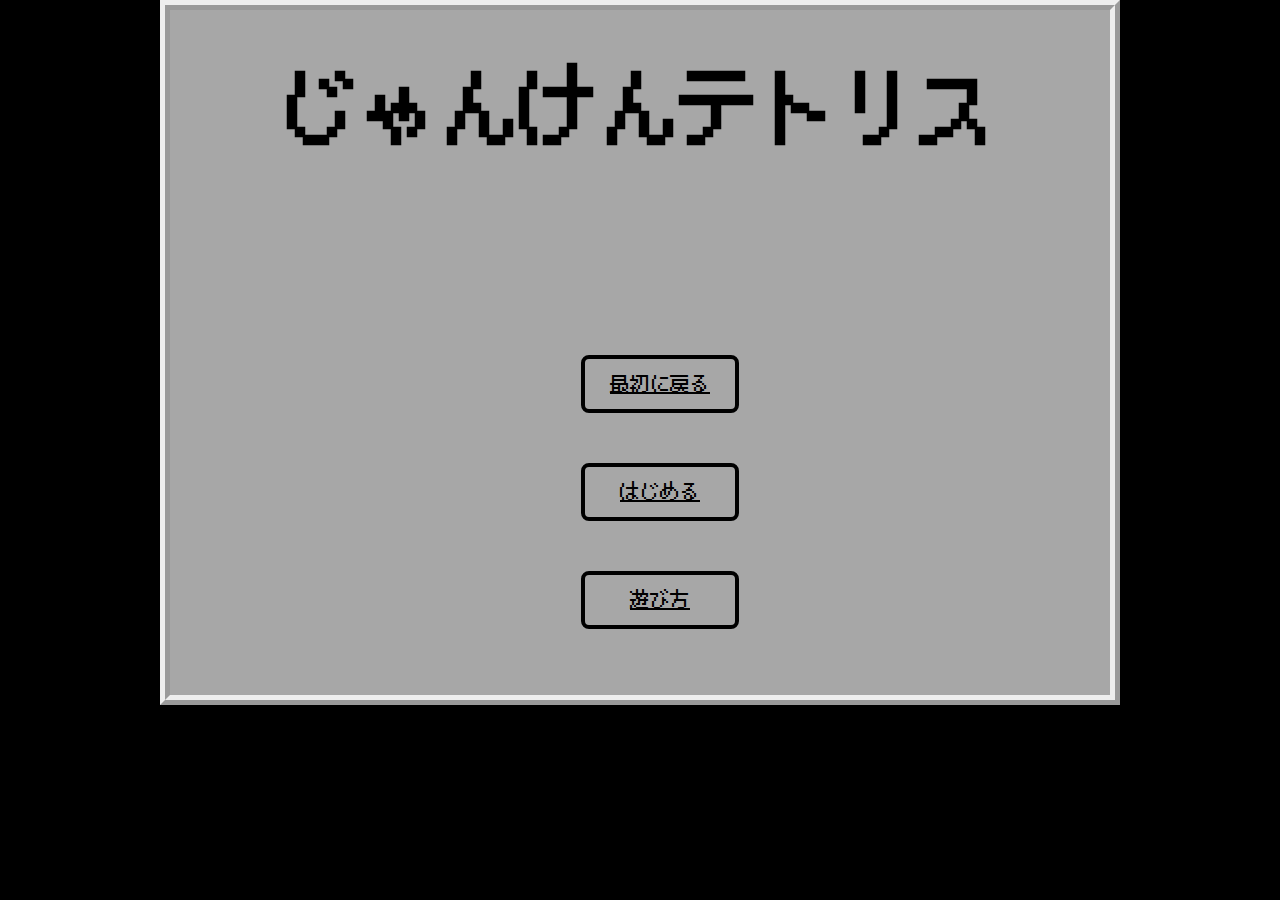
<file: index.html>
<!DOCTYPE html>
<html lang="ja">

<head>
  <meta charset="UTF-8">
  <meta name="viewport" content="width=device-width, initial-scale=1.0">
  <link rel="stylesheet" href="css/janken.css">
  <title>じゃんけんテトリス</title>
</head>

<body>
  <section>
    <header>
      <h1>じゃんけんテトリス</h1>
    </header>

    <main>
      <!-- メニュー画面 -->
      <div class="content active" id="manu">
        <ul class="tab">
          <li class="active"><a href="#manu">最初に戻る</a></li>
          <li><a href="#start">はじめる</a></li>
          <li><a href="#rule">遊び方</a></li>
        </ul>
      </div>
      <!-- ゲーム画面 -->
      <div class="content" id="start">
        <!-- プレイ画面大枠 -->
        <div class="content" id="play">
          <!-- プレイ画面 -->
          <div class="play-display">
            <!-- コンピューター画面 -->
            <div class="cp-display">
              <!-- コンピューターの手の表示フィールド -->
              <div class="field" id=field1>
                <div class="janken-cp">
                  
                </div>
              </div>
              <div class="field" id=field2>
                <div class="janken-cp">
                  
                </div>
              </div>
              <div class="field" id=field3>
                <div class="janken-cp">
                  
                </div>
              </div>
              <div class="field" id=field4>
                <div class="janken-cp">
                  
                </div>
              </div>
              <div class="field" id=field5>
                <div class="janken-cp">
                  
                </div>
              </div>
              <div class="field" id=field6>
                <div class="janken-cp">
                  
                </div>
              </div>
              <div class="field" id=field7>
                <div class="janken-cp">
            
                </div>
              </div>
              <div class="hantei">
                
              </div>
            </div>
            <!-- ユーザー画面 -->
            <div class="player-display">
              <!-- ユーザーの手 -->
              <div class="janken-player">
                <img src="img/janken_gu.png" alt="" class="img-gu">
              </div>
            </div>
          </div>
          <!-- 制限時間とスコア画面 -->
          <div class="sub-display">
            <!-- 制限時間 -->
            <div class="time">
              <p>制限時間</p>
              <div class="countdown"></div>
            </div>
            <!-- スコア画面 -->
            <div class="score">
              <p>スコア</p>
              <div class="scorecount"></div>
            </div>
          </div>
        </div>
        <!-- モーダルウィンドウで開始確認 -->
        <a class="modal-open" href="" data-target="modal01">はじめる</a>
        <div class="modal ">
          <div class="modal-content">
            <a class="modal-close" id="game-play" href="">スタートしますか？</a>
          </div>
        </div>
        <ul class="tab">
          <li class="active"><a href="#manu">最初に戻る</a></li>
        </ul>
      </div>


      <!-- ルール画面 -->
      <div class="content" id="rule">
        <ul class="tab">
          <li class="active"><a href="#manu">最初に戻る</a></li>
          <li><a href="#start">はじめる</a></li>
        </ul>
        <p>上から落ちてくるじゃんけんの手に勝ってスコアを伸ばしましょう。</p>
        <p>制限時間は３０秒です。</p>
        <p>←　→キーで横移動、Ｚキーでグー、Ｘキーでパー、Ｃキーでチョキです。</p>
        <p>勝つと＋１００ｐｔ。</p>
        <p>負けると―２秒制限時間が縮みます。</p>
        <p>ときどき落ちてくる石に気を付けましょう。</p>
        <p>石に当たると―３秒制限時間が縮み、スコアが－５０ｐｔになります。</p>
      </div>
    </main>

    <script src="https://ajax.googleapis.com/ajax/libs/jquery/3.2.1/jquery.min.js"></script>
    <script>
      $(function () {
        //画面の切り替え
        $('.tab a').on('click', function () {
          $(this).parent().addClass('active').siblings('.active').removeClass('active');
          var content = $(this).attr('href');
          $(content).addClass('active').siblings('.active').removeClass('active');
          return false;
        });
        // モーダルウィンドウ表示・非表示
        $('.modal-open').on('click', function () {
          $('.modal').fadeIn();
          return false;
        });
        $('.modal-close').on('click', function () {
          $('.modal').fadeOut();
          return false;
        });

        //ゲームの処理
        var xx;            //ユーザーの手の移動値
        var yokous         //ユーザーの手の位置情報
        var yy = 80;       //コンピューターの手の移動値
        var tate = [];     //コンピューターの手のy軸の位置情報用の配列
        var array = [];    //コンピューターの手の出現用の配列
        var setid;         //setInterval終了用
        var setid2;        //setInterval終了用
        var score = 0;     //スコア記録用
        var time;          //制限時間用

        function idouuser() {
          $('.janken-player').css({ left: '+=' + xx + 'px' },);
          //ユーザーの手の位置情報取得
          yokous = Math.floor($('.janken-player').offset().left);
        };
        
        //コンピューターの手の移動の関数
        function idoucp() {
          $('.janken-cp').animate({ top: '+=' + yy + 'px' });
          tate =    //コンピューターの手のy軸の位置情報取得
            [parseInt($('#cp1').css('top')) ,parseInt($('#cp2').css('top')), 
            parseInt($('#cp3').css('top')) ,parseInt($('#cp4').css('top')) , 
            parseInt($('#cp5').css('top')) ,parseInt($('#cp6').css('top')) , 
            parseInt($('#cp7').css('top')) ,parseInt($('#cp8').css('top')) , 
            parseInt($('#cp9').css('top')) ,parseInt($('#cp10').css('top')) , 
            parseInt($('#cp11').css('top')) ,parseInt($('#cp12').css('top')) , 
            parseInt($('#cp13').css('top')) ,parseInt($('#cp14').css('top')) , 
            parseInt($('#cp15').css('top'))];
          
          //コンピューターの手のx軸の位置情報を表示フィールドに応じて取得
          var yokocp1 = Math.floor($('#field' + array[0]).offset().left);
          var yokocp2 = Math.floor($('#field' + array[1]).offset().left);
          var yokocp3 = Math.floor($('#field' + array[2]).offset().left);
          var yokocp4 = Math.floor($('#field' + array[3]).offset().left);
          var yokocp5 = Math.floor($('#field' + array[4]).offset().left);
          var yokocp6 = Math.floor($('#field' + array[5]).offset().left);
          var yokocp7 = Math.floor($('#field' + array[6]).offset().left);

          // console.log('cp：'+yokocp1)
          // console.log('us：'+ yokoyoko)

          //勝敗判定
          //コンピューターの手がユーザーの手の真上に来た時に
          //その時のユーザーの手に応じて処理実行
          if (tate[0] == 400 && yokous == yokocp1) {    //コンピューターの手：パー
            if($('.janken-player .img-pa').length){
              console.log('pa')
            }else if ($('.janken-player .img-gu').length){
              time -= 2;
              $('.countdown').html(time);
            }else if ($('.janken-player .img-choki').length){
              score += 100;
              $('.scorecount').html(score);
            }
          }
          if (tate[1] == 400 && yokous == yokocp2) {    //コンピューターの手：チョキ
            if ($('.janken-player .img-pa').length) {
              time -= 2;
              $('.countdown').html(time);
            } else if ($('.janken-player .img-gu').length) {
              score += 100;
              $('.scorecount').html(score);
            } else if ($('.janken-player .img-choki').length) {
              console.log('pa')
            }
          }
          if (tate[2] == 400 && yokous == yokocp3) {    //コンピューターの手：グー
            if ($('.janken-player .img-pa').length) {
              score += 100;
              $('.scorecount').html(score);
            } else if ($('.janken-player .img-gu').length) {
              console.log('gu')
            } else if ($('.janken-player .img-choki').length) {
              time -= 2;
              $('.countdown').html(time);
            }
          }
          if (tate[3] == 400 && yokous == yokocp4) {    //コンピューターの手：グー
            if ($('.janken-player .img-pa').length) {
              score += 100;
              $('.scorecount').html(score);
            } else if ($('.janken-player .img-gu').length) {
              console.log('gu')
            } else if ($('.janken-player .img-choki').length) {
              time -= 2;
              $('.countdown').html(time);
            }
          }
          if (tate[4] == 400 && yokous == yokocp5) {    //コンピューターの手：チョキ
            if ($('.janken-player .img-pa').length) {
              time -= 2;
              $('.countdown').html(time);
            } else if ($('.janken-player .img-gu').length) {
              score += 100;
              $('.scorecount').html(score);
            } else if ($('.janken-player .img-choki').length) {
              console.log('choki')
            }
          }
          if (tate[5] == 400 && yokous == yokocp6) {    //コンピューターの手：石
            time -= 3
            $('.countdown').html(time);
            score -= 50;
            $('.scorecount').html(score);
          }
          if (tate[6] == 400 && yokous == yokocp7) {    //コンピューターの手：パー
              if ($('.janken-player .img-pa').length) {
              console.log('pa')
            } else if ($('.janken-player .img-gu').length) {
              time -= 2;
              $('.countdown').html(time);
            } else if ($('.janken-player .img-choki').length) {
              score += 100;
              $('.scorecount').html(score);
            }
          }
          if (tate[7] == 400 && yokous == yokocp1) {    //コンピューターの手：パー
            if ($('.janken-player .img-pa').length) {
              console.log('pa')
            } else if ($('.janken-player .img-gu').length) {
              time -= 2;
              $('.countdown').html(time);
            } else if ($('.janken-player .img-choki').length) {
              score += 100;
              $('.scorecount').html(score);
            }
          }
          if (tate[8] == 400 && yokous == yokocp2) {    //コンピューターの手：石
            time -= 3
            $('.countdown').html(time);
            score -= 50;
            $('.scorecount').html(score);
          }
          if (tate[9] == 400 && yokous == yokocp3) {    //コンピューターの手：グー
            if ($('.janken-player .img-pa').length) {
              score += 100;
              $('.scorecount').html(score);
            } else if ($('.janken-player .img-gu').length) {
              console.log('gu')
            } else if ($('.janken-player .img-choki').length) {
              time -= 2;
              $('.countdown').html(time);
            }
          }
          if (tate[10] == 400 && yokous == yokocp4) {    //コンピューターの手：チョキ
            if ($('.janken-player .img-pa').length) {
              time -= 2;
              $('.countdown').html(time);
            } else if ($('.janken-player .img-gu').length) {
              score += 100;
              $('.scorecount').html(score);
            } else if ($('.janken-player .img-choki').length) {
              console.log('choki')
            }
          }
          if (tate[11] == 400 && yokous == yokocp5) {    //コンピューターの手：パー
            if ($('.janken-player .img-pa').length) {
              console.log('pa')
            } else if ($('.janken-player .img-gu').length) {
              console.log('gu')
              time -= 2;
              $('.countdown').html(time);
            } else if ($('.janken-player .img-choki').length) {
              score += 100;
              $('.scorecount').html(score);
            } 
          }
          if (tate[12] == 400 && yokous == yokocp6) {    //コンピューターの手：グー
            if ($('.janken-player .img-pa').length) {
              score += 100;
              $('.scorecount').html(score);
            } else if ($('.janken-player .img-gu').length) {
              console.log('gu')
            } else if ($('.janken-player .img-choki').length) {
              time -= 2;
              $('.countdown').html(time);
            }
          }
          if (tate[13] == 400 && yokous == yokocp7) {    //コンピューターの手：石
            time -= 3
            $('.countdown').html(time);
            score -= 50;
            $('.scorecount').html(score);
          }
          if (tate[14] == 400 && yokous == yokocp2) {    //コンピューターの手：チョキ
            if ($('.janken-player .img-pa').length) {
              time -= 2;
              $('.countdown').html(time);
            } else if ($('.janken-player .img-gu').length) {
              score += 100;
            $('.scorecount').html(score);
            } else if ($('.janken-player .img-choki').length) {
              console.log('choki')
            }
          }
        };


        //配列arrayの中身をシャッフル
        array = [1, 2, 3, 4, 5, 6, 7];
        for (i = array.length; 1 < i; i--) {    
          k = Math.floor(Math.random() * i);
          [array[k], array[i - 1]] = [array[i - 1], array[k]];
        };

        //コンピューターの手の出現用の関数１
        //配列の数値に応じて出現フィールドを決定
        function img1() {
          $('#field'+ array[0]).append('<div class = janken-cp id = cp1 ><img src="img/janken_2.png" alt=""class="img-cp" id = img1></div>');
        };
        function img2() {
          $('#field' + array[1]).append('<div class = janken-cp id = cp2 ><img src="img/janken_0.png" alt=""class="img-cp" id = img2></div>');
        };
        function img3() {
          $('#field' + array[2]).append('<div class = janken-cp id = cp3 ><img src="img/janken_1.png" alt=""class="img-cp" id = img3></div>');
        };
        function img4() {
          $('#field' + array[3]).append('<div class = janken-cp id = cp4 ><img src="img/janken_1.png" alt=""class="img-cp" id = img4></div>');
        }
        function img5() {      
          $('#field' + array[4]).append('<div class = janken-cp id = cp5 ><img src="img/janken_0.png" alt=""class="img-cp" id = img5></div>');
        }
        function img6() {      
          $('#field' + array[5]).append('<div class = janken-cp id = cp6 ><img src="img/janken_3.png" alt=""class="img-cp" id = img6></div>');
        }
        function img7() {      
          $('#field' + array[6]).append('<div class = janken-cp id = cp7 ><img src="img/janken_2.png" alt=""class="img-cp" id = img7></div>');
        }
        function img8() {     
          $('#field' + array[0]).append('<div class = janken-cp id = cp8 ><img src="img/janken_2.png" alt=""class="img-cp" id = img8></div>');
        }
        function img9() {      
          $('#field' + array[1]).append('<div class = janken-cp id = cp9 ><img src="img/janken_3.png" alt=""class="img-cp" id = img9></div>');
        }
        function img10() {      
          $('#field' + array[2]).append('<div class = janken-cp id = cp10 ><img src="img/janken_1.png" alt=""class="img-cp" id = img10></div>');
        }
        function img11() {      
          $('#field' + array[3]).append('<div class = janken-cp id = cp11 ><img src="img/janken_0.png" alt=""class="img-cp" id = img11></div>');
        }
        function img12() {      
          $('#field' + array[4]).append('<div class = janken-cp id = cp12 ><img src="img/janken_2.png" alt=""class="img-cp" id = img12></div>');
        }
        function img13() {      
          $('#field' + array[5]).append('<div class = janken-cp id = cp13 ><img src="img/janken_1.png" alt=""class="img-cp" id = img13></div>');
        }
        function img14() {      
          $('#field' + array[6]).append('<div class = janken-cp id = cp14 ><img src="img/janken_3.png" alt=""class="img-cp" id = img14></div>');
        }
        function img15() {      
          $('#field' + array[1]).append('<div class = janken-cp id = cp15 ><img src="img/janken_0.png" alt=""class= "img-cp" id = img15></div>');
        }

        //コンピューターの手の出現用の関数２
        //決定したフィールドに2秒おきに手を出現させる
        function shutugencp() {
          setTimeout(function () { img1() }, 0);
          setTimeout(function () { img2()}, 2000);
          setTimeout(function () { img3()}, 4000);
          setTimeout(function () { img4()}, 6000);
          setTimeout(function () { img5()}, 8000);
          setTimeout(function () { img6()}, 10000);
          setTimeout(function () { img7()}, 12000);
          setTimeout(function () { img8()}, 14000);
          setTimeout(function () { img9()}, 16000); 
          setTimeout(function () { img10()}, 18000);
          setTimeout(function () { img11()}, 20000);
          setTimeout(function () { img12()}, 24000);
          setTimeout(function () { img13()}, 26000);
          setTimeout(function () { img14()}, 28000);
          setTimeout(function () { img15()}, 30000);
        };

        //勝敗判定の関数
        //ユーザーの手によって判定
        // function shouhaigu () {
        //   if(posi['top']==400){
        //     // if($('#pa').length){
        //     //   score += 100;
        //     // }else if ($('#choki').length){
        //     //   cnt -= 1;
        //     // }
        //     console.log('hello')
        //   }
        // };
          // if (randomNumber == 1) {
          //   $('#field1 ').append('<div class = janken-cp><img src="../img/janken_0.png" alt=""class="img-cp" id = img1></div>');
          // } else if (randomNumber == 2) {
          //   $('#field2 ').append('<div class = janken-cp><img src="../img/janken_0.png" alt=""class="img-cp" id = img2></div>');
          // } else if (randomNumber == 3) {
          //   $('#field3 ').append('<div class = janken-cp><img src="../img/janken_0.png" alt=""class="img-cp" id = img3></div>');
          // } else if (randomNumber == 4) {
          //   $('#field4 ').append('<div class = janken-cp><img src="../img/janken_0.png" alt=""class="img-cp" id = img4></div>');
          // } else if (randomNumber == 5) {
          //   $('#field5 ').append('<div class = janken-cp><img src="../img/janken_0.png" alt=""class="img-cp" id = img5></div>');
          // } else if (randomNumber == 6) {
          //   $('#field6 ').append('<div class = janken-cp><img src="../img/janken_0.png" alt=""class="img-cp" id = img6></div>');
          // } else if (randomNumber == 7) {
          //   $('#field7 ').append('<div class = janken-cp><img src="../img/janken_0.png" alt=""class="img-cp" id = img7></div>');
          // };
       
        // コンピューターの手をランダム表示の関数
        // 乱数を7つ用意し、その数値に応じて画像を書き換え
        // function kirikaecp() {
        //   const rdm1 = Math.floor(Math.random() * 4);
        //   const rdm2 = Math.floor(Math.random() * 4);
        //   const rdm3 = Math.floor(Math.random() * 4);
        //   const rdm4 = Math.floor(Math.random() * 4);
        //   const rdm5 = Math.floor(Math.random() * 4);
        //   const rdm6 = Math.floor(Math.random() * 4);
        //   const rdm7 = Math.floor(Math.random() * 4);
        //   $('#img1').attr('src', '../img/janken_' + rdm1 + '.png');
        //   $('#img2').attr('src', '../img/janken_' + rdm2 + '.png');
        //   $('#img3').attr('src', '../img/janken_' + rdm3 + '.png');
        //   $('#img4').attr('src', '../img/janken_' + rdm4 + '.png');
        //   $('#img5').attr('src', '../img/janken_' + rdm5 + '.png');
        //   $('#img6').attr('src', '../img/janken_' + rdm6 + '.png');
        //   $('#img7').attr('src', '../img/janken_' + rdm7 + '.png');
        // };
        // function kirikaecp() {
        //   var array = [];
        //   var length = 15; // 配列長
        //   for (let i = 0; i < length; i++) {
        //     //配列arrayに０～３までの乱数を格納
        //     array.push(Math.floor(Math.random() * 4));
        //   }
        //   // console.log(array);
        //   //15枚の画像を用意し、配列arrayの値に書き換え
        //   $('#img1').attr('src', '../img/janken_' + array[0] + '.png');
        //   $('#img2').attr('src', '../img/janken_' + array[1] + '.png');
        //   $('#img3').attr('src', '../img/janken_' + array[2] + '.png');
        //   $('#img4').attr('src', '../img/janken_' + array[3] + '.png');
        //   $('#img5').attr('src', '../img/janken_' + array[4] + '.png');
        //   $('#img6').attr('src', '../img/janken_' + array[5] + '.png');
        //   $('#img7').attr('src', '../img/janken_' + array[6] + '.png');
        //   $('#img8').attr('src', '../img/janken_' + array[7] + '.png');
        //   $('#img9').attr('src', '../img/janken_' + array[8] + '.png');
        //   $('#img10').attr('src', '../img/janken_' + array[9] + '.png');
        //   $('#img11').attr('src', '../img/janken_' + array[10] + '.png');
        //   $('#img12').attr('src', '../img/janken_' + array[11] + '.png');
        //   $('#img13').attr('src', '../img/janken_' + array[12] + '.png');
        //   $('#img14').attr('src', '../img/janken_' + array[13] + '.png');
        //   $('#img15').attr('src', '../img/janken_' + array[14] + '.png');
        // };

        //ここから処理実行
        //ユーザーの手の動きと勝敗判定
        $(window).keyup(function (e) {
          if (e.keyCode == 37) {         //横移動
            xx = -80;
            idouuser();
          } else if (e.keyCode == 39) {
            xx = 80;
            idouuser();
          } else if (e.keyCode == 90) {     //手の切り替え
            $('.janken-player').html('<img src="img/janken_1.png" alt="" class="img-gu" id = gu>');
          } else if (e.keyCode == 88) {
            $('.janken-player').html('<img src="img/janken_pa.png" alt="" class="img-pa" id = pa>');
          } else if (e.keyCode == 67) {
            $('.janken-player').html('<img src="img/janken_choki.png" alt="" class="img-choki" id =choki>');
          };
        });

        //#game-playクリックでカウントダウンタイマー作動とコンピューターの手の処理実行
        $(function () {
          $('#game-play').on('click', function () {
            shutugencp();       //手の出現実行
            time = 30;       //30秒のカウントダウン
            $('.scorecount').html(score);
            $('.countdown').html(time);     //制限時間表示
            setid = setInterval(function () {
              idoucp();        //移動実行
            }, 800);
            setid2 = setInterval(function () {
              // idoucp();        //移動実行
              time--;           //1秒おきにカウントマイナス
              $('.countdown').html(time);     //制限時間再表示
              if (time <= 0) {           //0になったら停止する
                clearInterval(setid);
                clearInterval(setid2);
                $(".field").empty();    //画像の削除
                alert("ゲーム終了");     //アラートでゲーム終了の表示
              }
            }, 1000);
          });
        });
      });
    </script>
  </section>
</body>

</html>
</file>
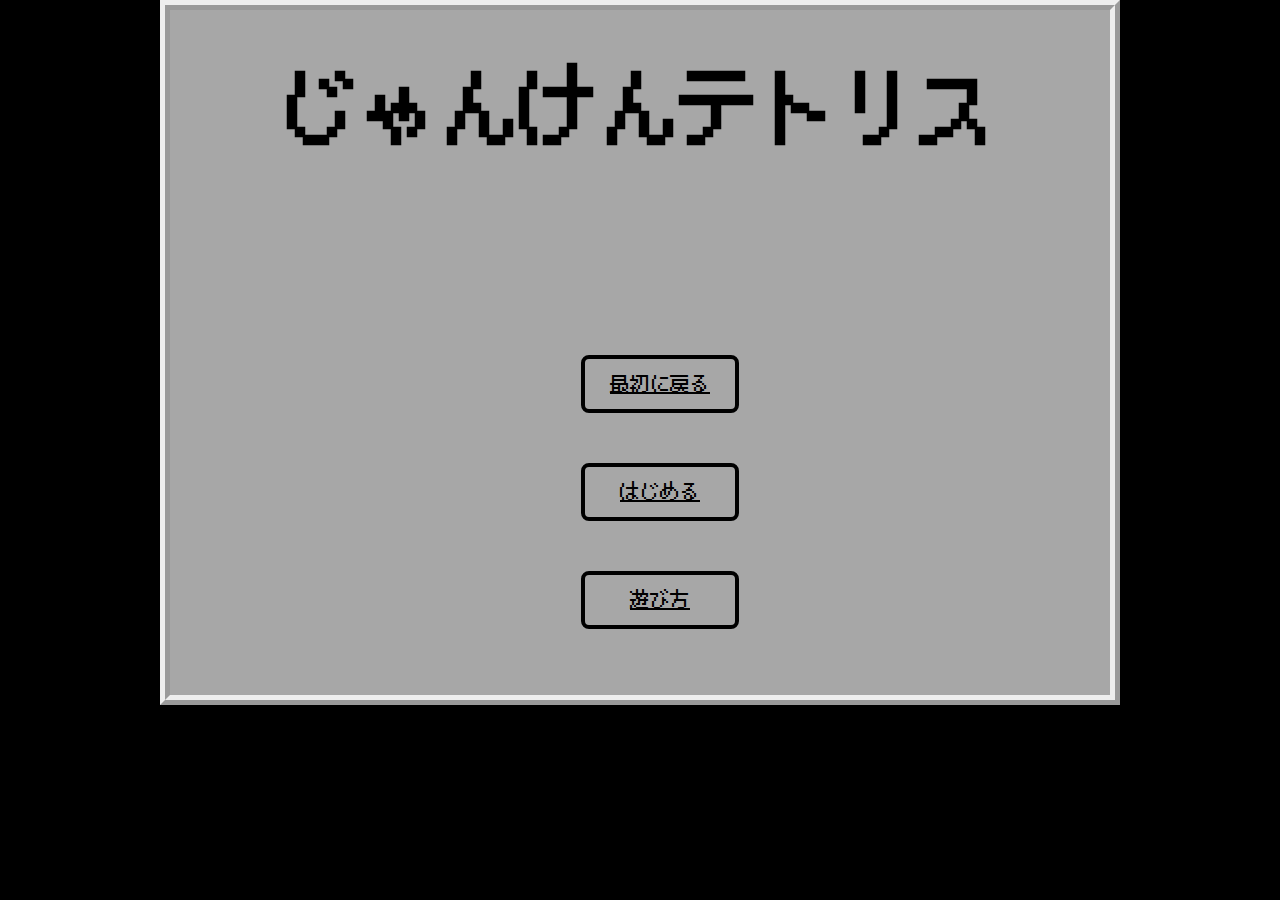
<file: js/index.html>
<!DOCTYPE html>
<html lang="ja">

<head>
  <meta charset="UTF-8">
  <meta name="viewport" content="width=device-width, initial-scale=1.0">
  <link rel="stylesheet" href="../css/janken.css">
  <title>じゃんけんテトリス</title>
</head>

<body>
  <section>
    <header>
      <h1>じゃんけんテトリス</h1>
    </header>

    <main>
      <!-- メニュー画面 -->
      <div class="content active" id="manu">
        <ul class="tab">
          <li class="active"><a href="#manu">最初に戻る</a></li>
          <li><a href="#start">はじめる</a></li>
          <li><a href="#rule">遊び方</a></li>
        </ul>
      </div>
      <!-- ゲーム画面 -->
      <div class="content" id="start">
        <!-- プレイ画面大枠 -->
        <div class="content" id="play">
          <!-- プレイ画面 -->
          <div class="play-display">
            <!-- コンピューター画面 -->
            <div class="cp-display">
              <!-- コンピューターの手の表示フィールド -->
              <div class="field" id=field1>
                <div class="janken-cp">
                  
                </div>
              </div>
              <div class="field" id=field2>
                <div class="janken-cp">
                  
                </div>
              </div>
              <div class="field" id=field3>
                <div class="janken-cp">
                  
                </div>
              </div>
              <div class="field" id=field4>
                <div class="janken-cp">
                  
                </div>
              </div>
              <div class="field" id=field5>
                <div class="janken-cp">
                  
                </div>
              </div>
              <div class="field" id=field6>
                <div class="janken-cp">
                  
                </div>
              </div>
              <div class="field" id=field7>
                <div class="janken-cp">
            
                </div>
              </div>
              <div class="hantei">
                
              </div>
            </div>
            <!-- ユーザー画面 -->
            <div class="player-display">
              <!-- ユーザーの手 -->
              <div class="janken-player">
                <img src="../img/janken_gu.png" alt="" class="img-gu">
              </div>
            </div>
          </div>
          <!-- 制限時間とスコア画面 -->
          <div class="sub-display">
            <!-- 制限時間 -->
            <div class="time">
              <p>制限時間</p>
              <div class="countdown"></div>
            </div>
            <!-- スコア画面 -->
            <div class="score">
              <p>スコア</p>
              <div class="scorecount"></div>
            </div>
          </div>
        </div>
        <!-- モーダルウィンドウで開始確認 -->
        <a class="modal-open" href="" data-target="modal01">はじめる</a>
        <div class="modal ">
          <div class="modal-content">
            <a class="modal-close" id="game-play" href="">スタートしますか？</a>
          </div>
        </div>
        <ul class="tab">
          <li class="active"><a href="#manu">最初に戻る</a></li>
        </ul>
      </div>


      <!-- ルール画面 -->
      <div class="content" id="rule">
        <ul class="tab">
          <li class="active"><a href="#manu">最初に戻る</a></li>
          <li><a href="#start">はじめる</a></li>
        </ul>
        <p>上から落ちてくるじゃんけんの手に勝ってスコアを伸ばしましょう。</p>
        <p>制限時間は３０秒です。</p>
        <p>←　→キーで横移動、Ｚキーでグー、Ｘキーでパー、Ｃキーでチョキです。</p>
        <p>勝つと＋１００ｐｔ。</p>
        <p>負けると―２秒制限時間が縮みます。</p>
        <p>ときどき落ちてくる石に気を付けましょう。</p>
        <p>石に当たると―３秒制限時間が縮み、スコアが－５０ｐｔになります。</p>
      </div>
    </main>

    <script src="https://ajax.googleapis.com/ajax/libs/jquery/3.2.1/jquery.min.js"></script>
    <script>
      $(function () {
        //画面の切り替え
        $('.tab a').on('click', function () {
          $(this).parent().addClass('active').siblings('.active').removeClass('active');
          var content = $(this).attr('href');
          $(content).addClass('active').siblings('.active').removeClass('active');
          return false;
        });
        // モーダルウィンドウ表示・非表示
        $('.modal-open').on('click', function () {
          $('.modal').fadeIn();
          return false;
        });
        $('.modal-close').on('click', function () {
          $('.modal').fadeOut();
          return false;
        });

        //ゲームの処理
        var xx;            //ユーザーの手の移動値
        var yokous         //ユーザーの手の位置情報
        var yy = 80;       //コンピューターの手の移動値
        var tate = [];     //コンピューターの手のy軸の位置情報用の配列
        var array = [];    //コンピューターの手の出現用の配列
        var setid;         //setInterval終了用
        var score = 0;     //スコア記録用
        var time;          //制限時間用

        function idouuser() {
          $('.janken-player').css({ left: '+=' + xx + 'px' },);
          //ユーザーの手の位置情報取得
          yokous = Math.floor($('.janken-player').offset().left);
        };

        //コンピューターの手の移動の関数
        function idoucp() {
          $('.janken-cp').animate({ top: '+=' + yy + 'px' });
          tate =    //コンピューターの手のy軸の位置情報取得
            [parseInt($('#cp1').css('top')) ,parseInt($('#cp2').css('top')), 
            parseInt($('#cp3').css('top')) ,parseInt($('#cp4').css('top')) , 
            parseInt($('#cp5').css('top')) ,parseInt($('#cp6').css('top')) , 
            parseInt($('#cp7').css('top')) ,parseInt($('#cp8').css('top')) , 
            parseInt($('#cp9').css('top')) ,parseInt($('#cp10').css('top')) , 
            parseInt($('#cp11').css('top')) ,parseInt($('#cp12').css('top')) , 
            parseInt($('#cp13').css('top')) ,parseInt($('#cp14').css('top')) , 
            parseInt($('#cp15').css('top'))];
          
          //コンピューターの手のx軸の位置情報を表示フィールドに応じて取得
          var yokocp1 = Math.floor($('#field' + array[0]).offset().left);
          var yokocp2 = Math.floor($('#field' + array[1]).offset().left);
          var yokocp3 = Math.floor($('#field' + array[2]).offset().left);
          var yokocp4 = Math.floor($('#field' + array[3]).offset().left);
          var yokocp5 = Math.floor($('#field' + array[4]).offset().left);
          var yokocp6 = Math.floor($('#field' + array[5]).offset().left);
          var yokocp7 = Math.floor($('#field' + array[6]).offset().left);

          // console.log('cp：'+yokocp1)
          // console.log('us：'+ yokoyoko)

          //勝敗判定
          //コンピューターの手がユーザーの手の真上に来た時に
          //その時のユーザーの手に応じて処理実行
          if (tate[0] == 400 && yokous == yokocp1) {    //コンピューターの手：パー
            if($('.janken-player .img-pa').length){
              console.log('pa')
            }else if ($('.janken-player .img-gu').length){
              time -= 2;
              $('.countdown').html(time);
            }else if ($('.janken-player .img-choki').length){
              score += 100;
              $('.scorecount').html(score);
            }
          }
          if (tate[1] == 400 && yokous == yokocp2) {    //コンピューターの手：チョキ
            if ($('.janken-player .img-pa').length) {
              time -= 2;
              $('.countdown').html(time);
            } else if ($('.janken-player .img-gu').length) {
              score += 100;
              $('.scorecount').html(score);
            } else if ($('.janken-player .img-choki').length) {
              console.log('pa')
            }
          }
          if (tate[2] == 400 && yokous == yokocp3) {    //コンピューターの手：グー
            if ($('.janken-player .img-pa').length) {
              score += 100;
              $('.scorecount').html(score);
            } else if ($('.janken-player .img-gu').length) {
              console.log('gu')
            } else if ($('.janken-player .img-choki').length) {
              time -= 2;
              $('.countdown').html(time);
            }
          }
          if (tate[3] == 400 && yokous == yokocp4) {    //コンピューターの手：グー
            if ($('.janken-player .img-pa').length) {
              score += 100;
              $('.scorecount').html(score);
            } else if ($('.janken-player .img-gu').length) {
              console.log('gu')
            } else if ($('.janken-player .img-choki').length) {
              time -= 2;
              $('.countdown').html(time);
            }
          }
          if (tate[4] == 400 && yokous == yokocp5) {    //コンピューターの手：チョキ
            if ($('.janken-player .img-pa').length) {
              time -= 2;
              $('.countdown').html(time);
            } else if ($('.janken-player .img-gu').length) {
              score += 100;
              $('.scorecount').html(score);
            } else if ($('.janken-player .img-choki').length) {
              console.log('choki')
            }
          }
          if (tate[5] == 400 && yokous == yokocp6) {    //コンピューターの手：石
            time -= 3
            $('.countdown').html(time);
            score -= 50;
            $('.scorecount').html(score);
          }
          if (tate[6] == 400 && yokous == yokocp7) {    //コンピューターの手：パー
              if ($('.janken-player .img-pa').length) {
              console.log('pa')
            } else if ($('.janken-player .img-gu').length) {
              time -= 2;
              $('.countdown').html(time);
            } else if ($('.janken-player .img-choki').length) {
              score += 100;
              $('.scorecount').html(score);
            }
          }
          if (tate[7] == 400 && yokous == yokocp1) {    //コンピューターの手：パー
            if ($('.janken-player .img-pa').length) {
              console.log('pa')
            } else if ($('.janken-player .img-gu').length) {
              time -= 2;
              $('.countdown').html(time);
            } else if ($('.janken-player .img-choki').length) {
              score += 100;
              $('.scorecount').html(score);
            }
          }
          if (tate[8] == 400 && yokous == yokocp2) {    //コンピューターの手：石
            time -= 3
            $('.countdown').html(time);
            score -= 50;
            $('.scorecount').html(score);
          }
          if (tate[9] == 400 && yokous == yokocp3) {    //コンピューターの手：グー
            if ($('.janken-player .img-pa').length) {
              score += 100;
              $('.scorecount').html(score);
            } else if ($('.janken-player .img-gu').length) {
              console.log('gu')
            } else if ($('.janken-player .img-choki').length) {
              time -= 2;
              $('.countdown').html(time);
            }
          }
          if (tate[10] == 400 && yokous == yokocp4) {    //コンピューターの手：チョキ
            if ($('.janken-player .img-pa').length) {
              time -= 2;
              $('.countdown').html(time);
            } else if ($('.janken-player .img-gu').length) {
              cscore += 100;
              $('.scorecount').html(score);
            } else if ($('.janken-player .img-choki').length) {
              console.log('choki')
            }
          }
          if (tate[11] == 400 && yokous == yokocp5) {    //コンピューターの手：パー
            if ($('.janken-player .img-pa').length) {
              console.log('pa')
            } else if ($('.janken-player .img-gu').length) {
              console.log('gu')
              time -= 2;
              $('.countdown').html(time);
            } else if ($('.janken-player .img-choki').length) {
              score += 100;
              $('.scorecount').html(score);
            } 
          }
          if (tate[12] == 400 && yokous == yokocp6) {    //コンピューターの手：グー
            if ($('.janken-player .img-pa').length) {
              score += 100;
              $('.scorecount').html(score);
            } else if ($('.janken-player .img-gu').length) {
              console.log('gu')
            } else if ($('.janken-player .img-choki').length) {
              time -= 2;
              $('.countdown').html(time);
            }
          }
          if (tate[13] == 400 && yokous == yokocp7) {    //コンピューターの手：石
            time -= 3
            $('.countdown').html(time);
            score -= 50;
            $('.scorecount').html(score);
          }
          if (tate[14] == 400 && yokous == yokocp2) {    //コンピューターの手：チョキ
            if ($('.janken-player .img-pa').length) {
              time -= 2;
              $('.countdown').html(time);
            } else if ($('.janken-player .img-gu').length) {
              score += 100;
            $('.scorecount').html(score);
            } else if ($('.janken-player .img-choki').length) {
              console.log('choki')
            }
          }
        };


        //配列arrayの中身をシャッフル
        array = [1, 2, 3, 4, 5, 6, 7];
        for (i = array.length; 1 < i; i--) {    
          k = Math.floor(Math.random() * i);
          [array[k], array[i - 1]] = [array[i - 1], array[k]];
        };

        //コンピューターの手の出現用の関数１
        //配列の数値に応じて出現フィールドを決定
        function img1() {
          $('#field'+ array[0]).append('<div class = janken-cp id = cp1 ><img src="../img/janken_2.png" alt=""class="img-cp" id = img1></div>');
        };
        function img2() {
          $('#field' + array[1]).append('<div class = janken-cp id = cp2 ><img src="../img/janken_0.png" alt=""class="img-cp" id = img2></div>');
        };
        function img3() {
          $('#field' + array[2]).append('<div class = janken-cp id = cp3 ><img src="../img/janken_1.png" alt=""class="img-cp" id = img3></div>');
        };
        function img4() {
          $('#field' + array[3]).append('<div class = janken-cp id = cp4 ><img src="../img/janken_1.png" alt=""class="img-cp" id = img4></div>');
        }
        function img5() {      
          $('#field' + array[4]).append('<div class = janken-cp id = cp5 ><img src="../img/janken_0.png" alt=""class="img-cp" id = img5></div>');
        }
        function img6() {      
          $('#field' + array[5]).append('<div class = janken-cp id = cp6 ><img src="../img/janken_3.png" alt=""class="img-cp" id = img6></div>');
        }
        function img7() {      
          $('#field' + array[6]).append('<div class = janken-cp id = cp7 ><img src="../img/janken_2.png" alt=""class="img-cp" id = img7></div>');
        }
        function img8() {     
          $('#field' + array[0]).append('<div class = janken-cp id = cp8 ><img src="../img/janken_2.png" alt=""class="img-cp" id = img8></div>');
        }
        function img9() {      
          $('#field' + array[1]).append('<div class = janken-cp id = cp9 ><img src="../img/janken_3.png" alt=""class="img-cp" id = img9></div>');
        }
        function img10() {      
          $('#field' + array[2]).append('<div class = janken-cp id = cp10 ><img src="../img/janken_1.png" alt=""class="img-cp" id = img10></div>');
        }
        function img11() {      
          $('#field' + array[3]).append('<div class = janken-cp id = cp11 ><img src="../img/janken_0.png" alt=""class="img-cp" id = img11></div>');
        }
        function img12() {      
          $('#field' + array[4]).append('<div class = janken-cp id = cp12 ><img src="../img/janken_2.png" alt=""class="img-cp" id = img12></div>');
        }
        function img13() {      
          $('#field' + array[5]).append('<div class = janken-cp id = cp13 ><img src="../img/janken_1.png" alt=""class="img-cp" id = img13></div>');
        }
        function img14() {      
          $('#field' + array[6]).append('<div class = janken-cp id = cp14 ><img src="../img/janken_3.png" alt=""class="img-cp" id = img14></div>');
        }
        function img15() {      
          $('#field' + array[1]).append('<div class = janken-cp id = cp15 ><img src="../img/janken_0.png" alt=""class= "img-cp" id = img15></div>');
        }

        //コンピューターの手の出現用の関数２
        //決定したフィールドに2秒おきに手を出現させる
        function shutugencp() {
          setTimeout(function () { img1() }, 0);
          setTimeout(function () { img2()}, 2000);
          setTimeout(function () { img3()}, 4000);
          setTimeout(function () { img4()}, 6000);
          setTimeout(function () { img5()}, 8000);
          setTimeout(function () { img6()}, 10000);
          setTimeout(function () { img7()}, 12000);
          setTimeout(function () { img8()}, 14000);
          setTimeout(function () { img9()}, 16000); 
          setTimeout(function () { img10()}, 18000);
          setTimeout(function () { img11()}, 20000);
          setTimeout(function () { img12()}, 24000);
          setTimeout(function () { img13()}, 26000);
          setTimeout(function () { img14()}, 28000);
          setTimeout(function () { img15()}, 30000);
        };

        //勝敗判定の関数
        //ユーザーの手によって判定
        // function shouhaigu () {
        //   if(posi['top']==400){
        //     // if($('#pa').length){
        //     //   score += 100;
        //     // }else if ($('#choki').length){
        //     //   cnt -= 1;
        //     // }
        //     console.log('hello')
        //   }
        // };
          // if (randomNumber == 1) {
          //   $('#field1 ').append('<div class = janken-cp><img src="../img/janken_0.png" alt=""class="img-cp" id = img1></div>');
          // } else if (randomNumber == 2) {
          //   $('#field2 ').append('<div class = janken-cp><img src="../img/janken_0.png" alt=""class="img-cp" id = img2></div>');
          // } else if (randomNumber == 3) {
          //   $('#field3 ').append('<div class = janken-cp><img src="../img/janken_0.png" alt=""class="img-cp" id = img3></div>');
          // } else if (randomNumber == 4) {
          //   $('#field4 ').append('<div class = janken-cp><img src="../img/janken_0.png" alt=""class="img-cp" id = img4></div>');
          // } else if (randomNumber == 5) {
          //   $('#field5 ').append('<div class = janken-cp><img src="../img/janken_0.png" alt=""class="img-cp" id = img5></div>');
          // } else if (randomNumber == 6) {
          //   $('#field6 ').append('<div class = janken-cp><img src="../img/janken_0.png" alt=""class="img-cp" id = img6></div>');
          // } else if (randomNumber == 7) {
          //   $('#field7 ').append('<div class = janken-cp><img src="../img/janken_0.png" alt=""class="img-cp" id = img7></div>');
          // };
       
        // コンピューターの手をランダム表示の関数
        // 乱数を7つ用意し、その数値に応じて画像を書き換え
        // function kirikaecp() {
        //   const rdm1 = Math.floor(Math.random() * 4);
        //   const rdm2 = Math.floor(Math.random() * 4);
        //   const rdm3 = Math.floor(Math.random() * 4);
        //   const rdm4 = Math.floor(Math.random() * 4);
        //   const rdm5 = Math.floor(Math.random() * 4);
        //   const rdm6 = Math.floor(Math.random() * 4);
        //   const rdm7 = Math.floor(Math.random() * 4);
        //   $('#img1').attr('src', '../img/janken_' + rdm1 + '.png');
        //   $('#img2').attr('src', '../img/janken_' + rdm2 + '.png');
        //   $('#img3').attr('src', '../img/janken_' + rdm3 + '.png');
        //   $('#img4').attr('src', '../img/janken_' + rdm4 + '.png');
        //   $('#img5').attr('src', '../img/janken_' + rdm5 + '.png');
        //   $('#img6').attr('src', '../img/janken_' + rdm6 + '.png');
        //   $('#img7').attr('src', '../img/janken_' + rdm7 + '.png');
        // };
        // function kirikaecp() {
        //   var array = [];
        //   var length = 15; // 配列長
        //   for (let i = 0; i < length; i++) {
        //     //配列arrayに０～３までの乱数を格納
        //     array.push(Math.floor(Math.random() * 4));
        //   }
        //   // console.log(array);
        //   //15枚の画像を用意し、配列arrayの値に書き換え
        //   $('#img1').attr('src', '../img/janken_' + array[0] + '.png');
        //   $('#img2').attr('src', '../img/janken_' + array[1] + '.png');
        //   $('#img3').attr('src', '../img/janken_' + array[2] + '.png');
        //   $('#img4').attr('src', '../img/janken_' + array[3] + '.png');
        //   $('#img5').attr('src', '../img/janken_' + array[4] + '.png');
        //   $('#img6').attr('src', '../img/janken_' + array[5] + '.png');
        //   $('#img7').attr('src', '../img/janken_' + array[6] + '.png');
        //   $('#img8').attr('src', '../img/janken_' + array[7] + '.png');
        //   $('#img9').attr('src', '../img/janken_' + array[8] + '.png');
        //   $('#img10').attr('src', '../img/janken_' + array[9] + '.png');
        //   $('#img11').attr('src', '../img/janken_' + array[10] + '.png');
        //   $('#img12').attr('src', '../img/janken_' + array[11] + '.png');
        //   $('#img13').attr('src', '../img/janken_' + array[12] + '.png');
        //   $('#img14').attr('src', '../img/janken_' + array[13] + '.png');
        //   $('#img15').attr('src', '../img/janken_' + array[14] + '.png');
        // };

        //ここから処理実行
        //ユーザーの手の動きと勝敗判定
        $(window).keyup(function (e) {
          if (e.keyCode == 37) {         //横移動
            xx = -80;
            idouuser();
          } else if (e.keyCode == 39) {
            xx = 80;
            idouuser();
          } else if (e.keyCode == 90) {     //手の切り替え
            $('.janken-player').html('<img src="../img/janken_1.png" alt="" class="img-gu" id = gu>');
          } else if (e.keyCode == 88) {
            $('.janken-player').html('<img src="../img/janken_pa.png" alt="" class="img-pa" id = pa>');
          } else if (e.keyCode == 67) {
            $('.janken-player').html('<img src="../img/janken_choki.png" alt="" class="img-choki" id =choki>');
          };
        });

        //#game-playクリックでカウントダウンタイマー作動とコンピューターの手の処理実行
        $(function () {
          $('#game-play').on('click', function () {
            shutugencp();       //手の出現実行
            time = 30;       //30秒のカウントダウン
            $('.scorecount').html(score);
            $('.countdown').html(time);     //制限時間表示
            setid = setInterval(function () {
              idoucp();        //移動実行
              time--;           //1秒おきにカウントマイナス
              $('.countdown').html(time);     //制限時間再表示
              if (time <= 0) {           //0になったら停止する
                clearInterval(setid);
                $(".field").empty();    //画像の削除
                alert("ゲーム終了");     //アラートでゲーム終了の表示
              }
            }, 1000);
            
          });
        });
      });
    </script>
  </section>
</body>

</html>
</file>
<file: css/janken.css>
body{
    width: 960px;
    margin: auto;
    background-color: black;
    text-align: center;
    font-family: 'myfont';
    
}
section{
    background-color:rgb(167, 167, 167);
    border: ridge 10px ;
}
/* 全画面共通 */
@font-face {
  font-family: 'myfont'; 
  src: url('../PixelMplus12-Regular.woff') format('woff');
}
header{
    margin-bottom: 50px;
    font-size: 40px;
}
main{
    display: flex;
    justify-content: center;
    align-items: center;
    flex-direction: column;
}
ul{
    list-style: none;
    display: flex;
    justify-content: center;
    align-items: center;
    flex-direction: column;
    margin-top: 150px;
}
li{
    font-size: 20px;
    height: 50px;
    width: 150px;
    border: 4px solid;
    border-radius: 8px;
    margin-bottom: 50px;
    display: flex;
    justify-content: center;
    align-items: center;
}
a{
    color: black;
}
.content {
  display: none;
}
.content.active {
  display: block;
}
/* ゲームプレイ画面 */

.play{
    text-align: center;
    font-size: 20px;
}
#play{
    margin-top: 0;
    width: 713px;
    height: 650px;
    background-color:black;
    display: flex;
}
.play-display{
    width: 560px;
    height: 640px;
    margin: 0;
    padding: 0;
    border: ridge 5px ;
    overflow: hidden;
}
.cp-display{
    width: 560px;
    height: 560px;
    margin: 0;
    padding: 0;
    display: flex;
    justify-content: flex-end;
    align-items: flex-end;
    position: relative;
}
.field{
    width: 80px;
    height: 570px;
    display: flex;
    justify-content: flex-start;
    align-items: flex-start;
    position: relative;
}
.hantei{
    width: 560px;
    height: 70px;
    background-color: rgba(48, 46, 46, 0.788);
    position: absolute;
}
.img-cp{
    position: absolute;
    display: block;
}
.player-display{
    width: 100%;
    height: 80px;
    background-color: rgba(48, 46, 46, 0.788);
    position: relative;
}
/* カウントダウン画面 */
.time{
    width: 140px;
    height: 315px;
    border: ridge 5px ;
    display: flex;
    justify-content: center;
    align-items: center;
    color: white;
    position: relative;
}
.time p{
    position: absolute;
    top:0;
    font-size: 30px;
}
.countdown{
    color: white;
    font-size: 100px;
}

/* スコア表示画面 */
.score{
    width: 140px;
    height: 315px;
    border: ridge 5px ;
    position: relative;
    color: white;
    display: flex;
    justify-content: center;
    align-items: center;
}
.score p{
    position: absolute;
    top:0;
    font-size: 30px;
}
.scorecount{
    font-size: 80px;
}
/* モーダルウィンドウ */
.modal{
    display: none;
    height: 100vh;
    position: fixed;
    top: 0;
    width: 713px;
}
.modal-open{
    border: solid;
    border: 4px solid black;
    font-size: 20px;
    border-radius: 8px;
    padding: 10px;
    position: absolute;
    transform: translate(-35%,130%);
}
.modal-content{
    background: rgba(0,0,0,0.8);
    left: 50%;
    padding: 40px;
    position: absolute;
    top: 50%;
    transform: translate(-50%,-50%);
}
.modal-close{
    color: white;
}
/* じゃんけんアイコン */
.img-gu{
    width: 55px;
    height: 55px;
}
.img-choki{
    width: 49.4px;
    height: 67.5px;
}
.img-pa{
    width: 72.5px;
    height: 66.7px;
}
.img-cp{
    width: 72px;
    height: 66px;
}
.janken-cp{
    top: 0;
    width: 80px;
    height: 80px;
    position: absolute;
    display: flex;
    justify-content: center;
    align-items: center;
}
.janken-player{
    width: 80px;
    height: 80px;
    display: flex;
    justify-content: center;
    align-items: center;
    margin: 0;
    position: absolute;
}
</file>
